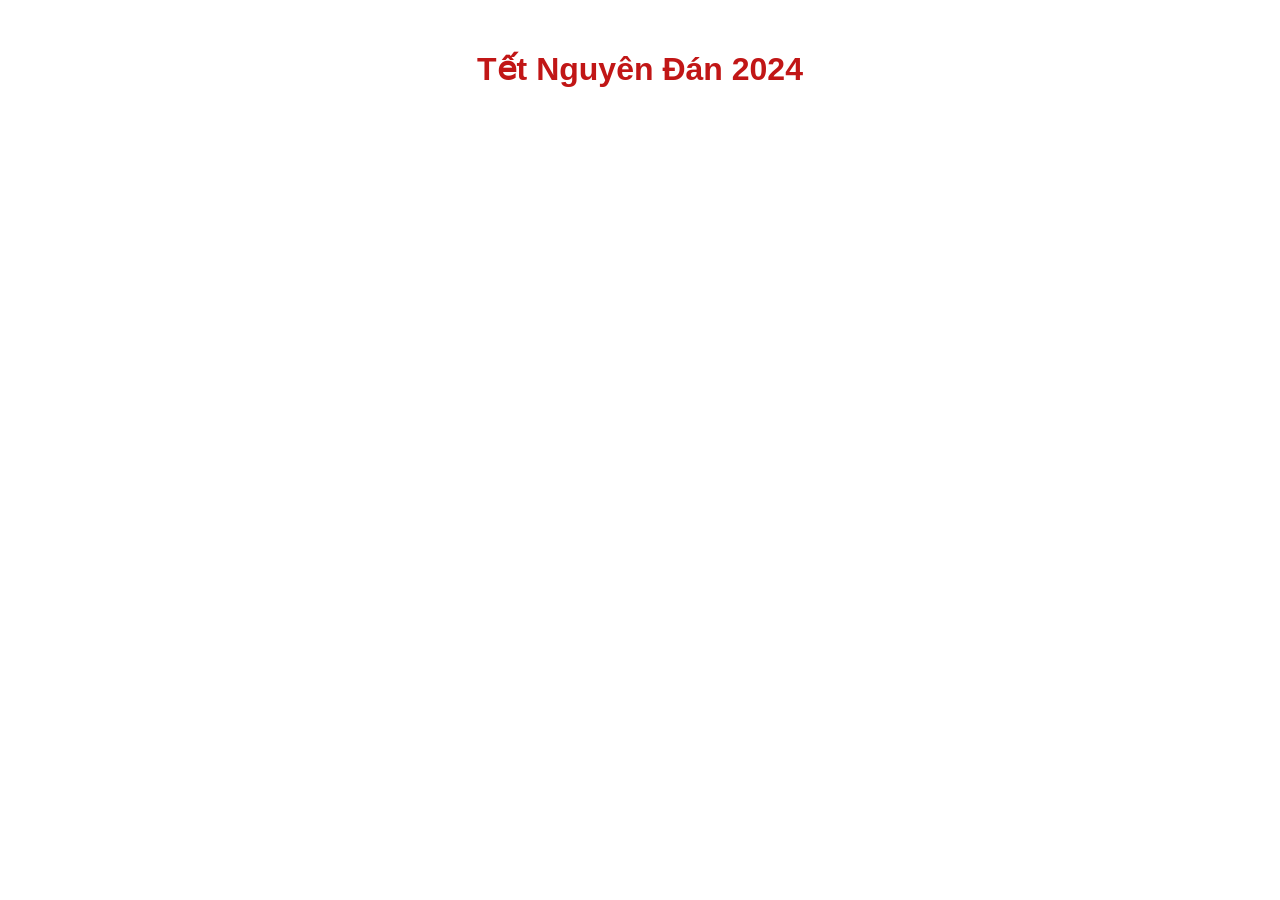
<file: Tết Nguyên Đán 2024.html>
<!DOCTYPE html>
<html lang="en">
<head>
  <meta charset="UTF-8">
  <link rel="stylesheet" href="main.css">
  <meta name="viewport" content="width=device-width, initial-scale=1.0">
  <title>Đếm ngược đến Tết</title>
  <style>
    body {
      font-family: 'Arial', sans-serif;
      text-align: center;
      margin: 50px; 
    }

    #countdown {
      font-size: 2em;
      font-weight: bold;
    }
  </style>
</head>
<body>

<h1>Tết Nguyên Đán 2024</h1>
<div id="countdown"></div>

<script>
  // Ngày Tết (định dạng: yyyy-mm-dd)
  const tetDate = new Date('2024-02-10T00:00:00').getTime();

  // Cập nhật đồng hồ đếm ngược mỗi giây
  const countdown = setInterval(function() {
    const now = new Date().getTime();
    const distance = tetDate - now;

    const days = Math.floor(distance / (1000 * 60 * 60 * 24));
    const hours = Math.floor((distance % (1000 * 60 * 60 * 24)) / (1000 * 60 * 60));
    const minutes = Math.floor((distance % (1000 * 60 * 60)) / (1000 * 60));
    const seconds = Math.floor((distance % (1000 * 60)) / 1000);

    document.getElementById('countdown').innerHTML = `${days} Ngày ${hours} Giờ ${minutes} Phút ${seconds} Giây`;

    // Nếu đã đến Tết, dừng đồng hồ đếm ngược
    if (distance < 0) {
      clearInterval(countdown);
      document.getElementById('countdown').innerHTML = 'Chúc mừng năm mới!';
    }
  }, 1000);
</script>

</body>
</html>
</file>
<file: main.css>
h1  {
    color: #c11616;
}
</file>
